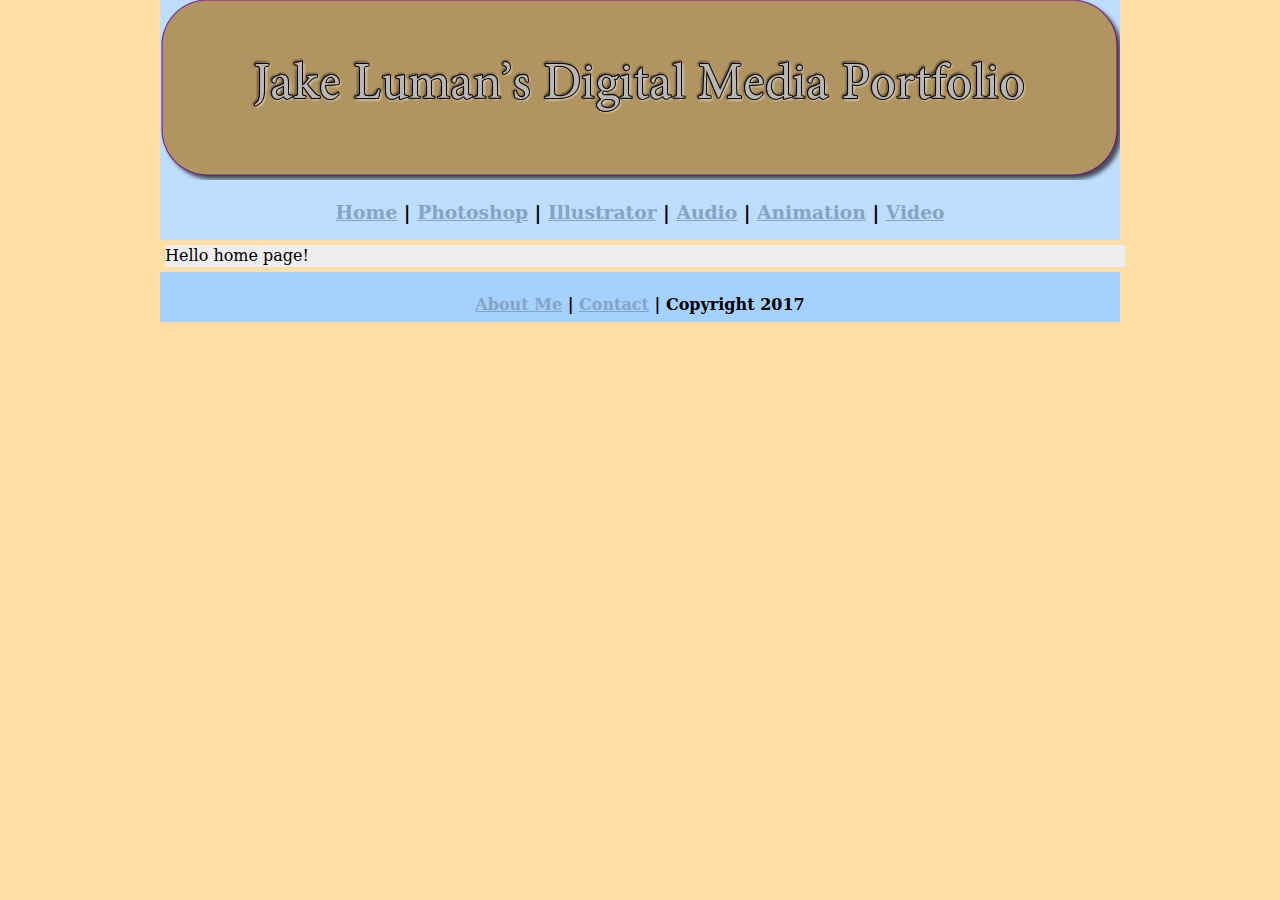
<file: index.html>
<!DOCTYPE html>
<html class="homePage">
<head>
	<!-- This is a comment! Text here will be ignored by the browser. -->
	<meta charset="UTF-8">
	<title>Jake's Portfolio</title>
	<link href="myCSS.css" rel="stylesheet" type="text/css">
</head>
<body>
<div class="container">
  <div class="header">
    <img src="images/homepageBanner.jpg" width="960" height="180" alt=""/>
  </div>
  <div class="nav">
    <h3><a href="index.html">Home</a> | <a href="photoshop/index.html">Photoshop</a> | <a href="illustrator/index.html">Illustrator</a> | <a href="audio/index.html">Audio</a> | <a href="animation/index.html">Animation</a> | <a href="video/index.html">Video</a></h3>
  </div>
  <div class="content">Hello home page!</div>
  <div class="footer">
    <h4><a href="aboutme.html">About Me</a> | <a href="mailto:jake.luman@gmail.com">Contact</a> | Copyright 2017</h4>
  </div>
</div>
</body>
</html>
</file>
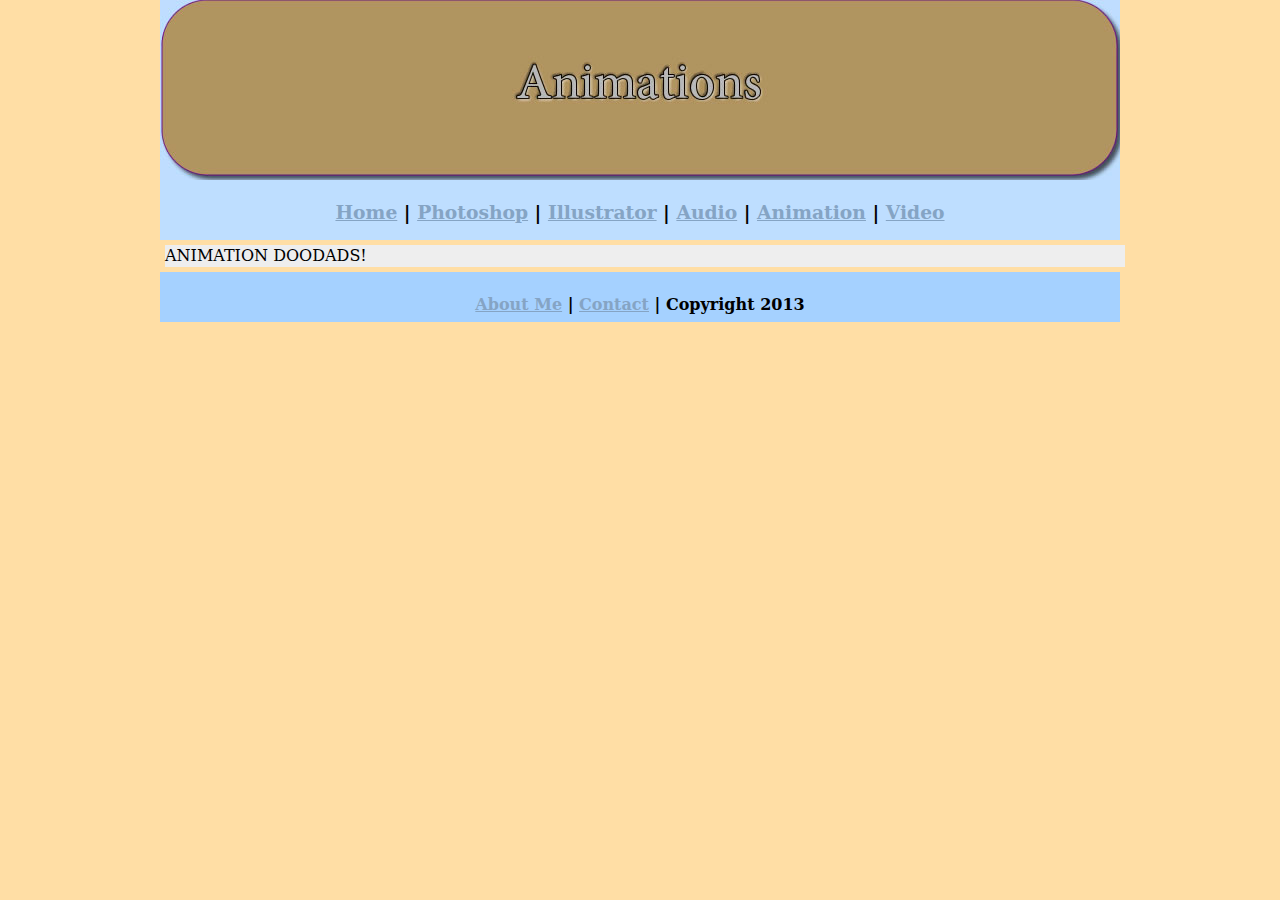
<file: animation/index.html>
<!DOCTYPE html>
<html class="homePage">
<head>
	<!-- This is a comment! Text here will be ignored by the browser. -->
	<meta charset="UTF-8">
	<title>Jake's Portfolio</title>
	<link href="../myCSS.css" rel="stylesheet" type="text/css">
</head>
<body>
<div class="container">
  <div class="header">
  <img src="../images/animationBanner.jpg" width="960" height="180" alt=""/> </div>
  <div class="nav">
    <h3><a href="../index.html">Home</a> | <a href="index.html">Photoshop</a> | <a href="../illustrator/index.html">Illustrator</a> | <a href="../audio/index.html">Audio</a> | <a href="../animation/index.html">Animation</a> | <a href="../video/index.html">Video</a></h3>
  </div>
  <div class="content"> ANIMATION DOODADS!</div>
  <div class="footer">
    <h4><a href="../aboutme.html">About Me</a> | <a href="mailto:jake.luman@gmail.com">Contact</a> | Copyright 2013</h4>
  </div>
</div>
</body>
</html>
</file>
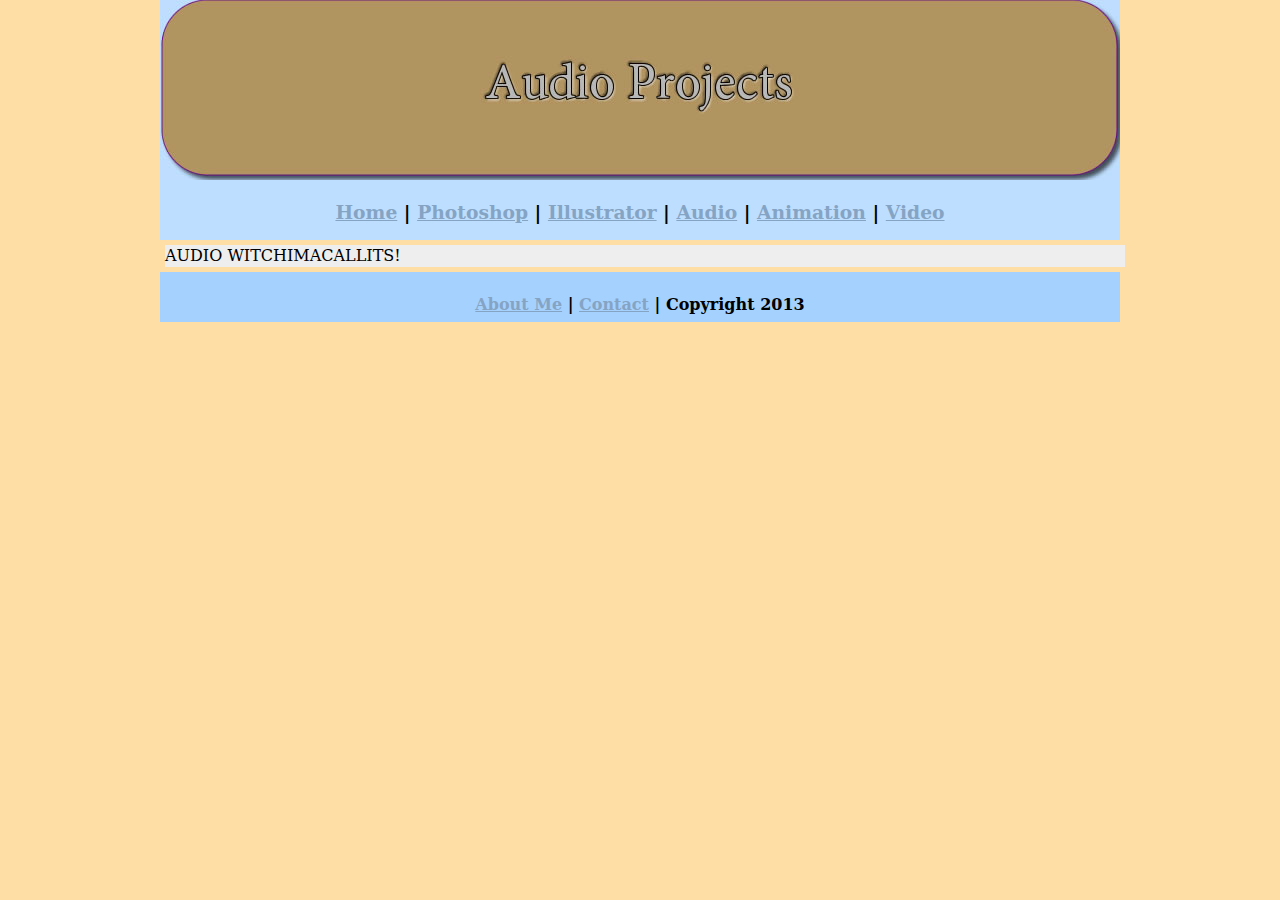
<file: audio/index.html>
<!DOCTYPE html>
<html class="homePage">
<head>
	<!-- This is a comment! Text here will be ignored by the browser. -->
	<meta charset="UTF-8">
	<title>Jake's Portfolio</title>
	<link href="../myCSS.css" rel="stylesheet" type="text/css">
</head>
<body>
<div class="container">
  <div class="header">
  <img src="../images/audioBanner.jpg" width="960" height="180" alt=""/> </div>
  <div class="nav">
    <h3><a href="../index.html">Home</a> | <a href="../photoshop/index.html">Photoshop</a> | <a href="../illustrator/index.html">Illustrator</a> | <a href="../audio/index.html">Audio</a> | <a href="../animation/index.html">Animation</a> | <a href="../video/index.html">Video</a></h3>
  </div>
  <div class="content">AUDIO WITCHIMACALLITS!</div>
  <div class="footer">
    <h4><a href="../aboutme.html">About Me</a> | <a href="mailto:jake.luman@gmail.com">Contact</a> | Copyright 2013</h4>
  </div>
</div>
</body>
</html>
</file>
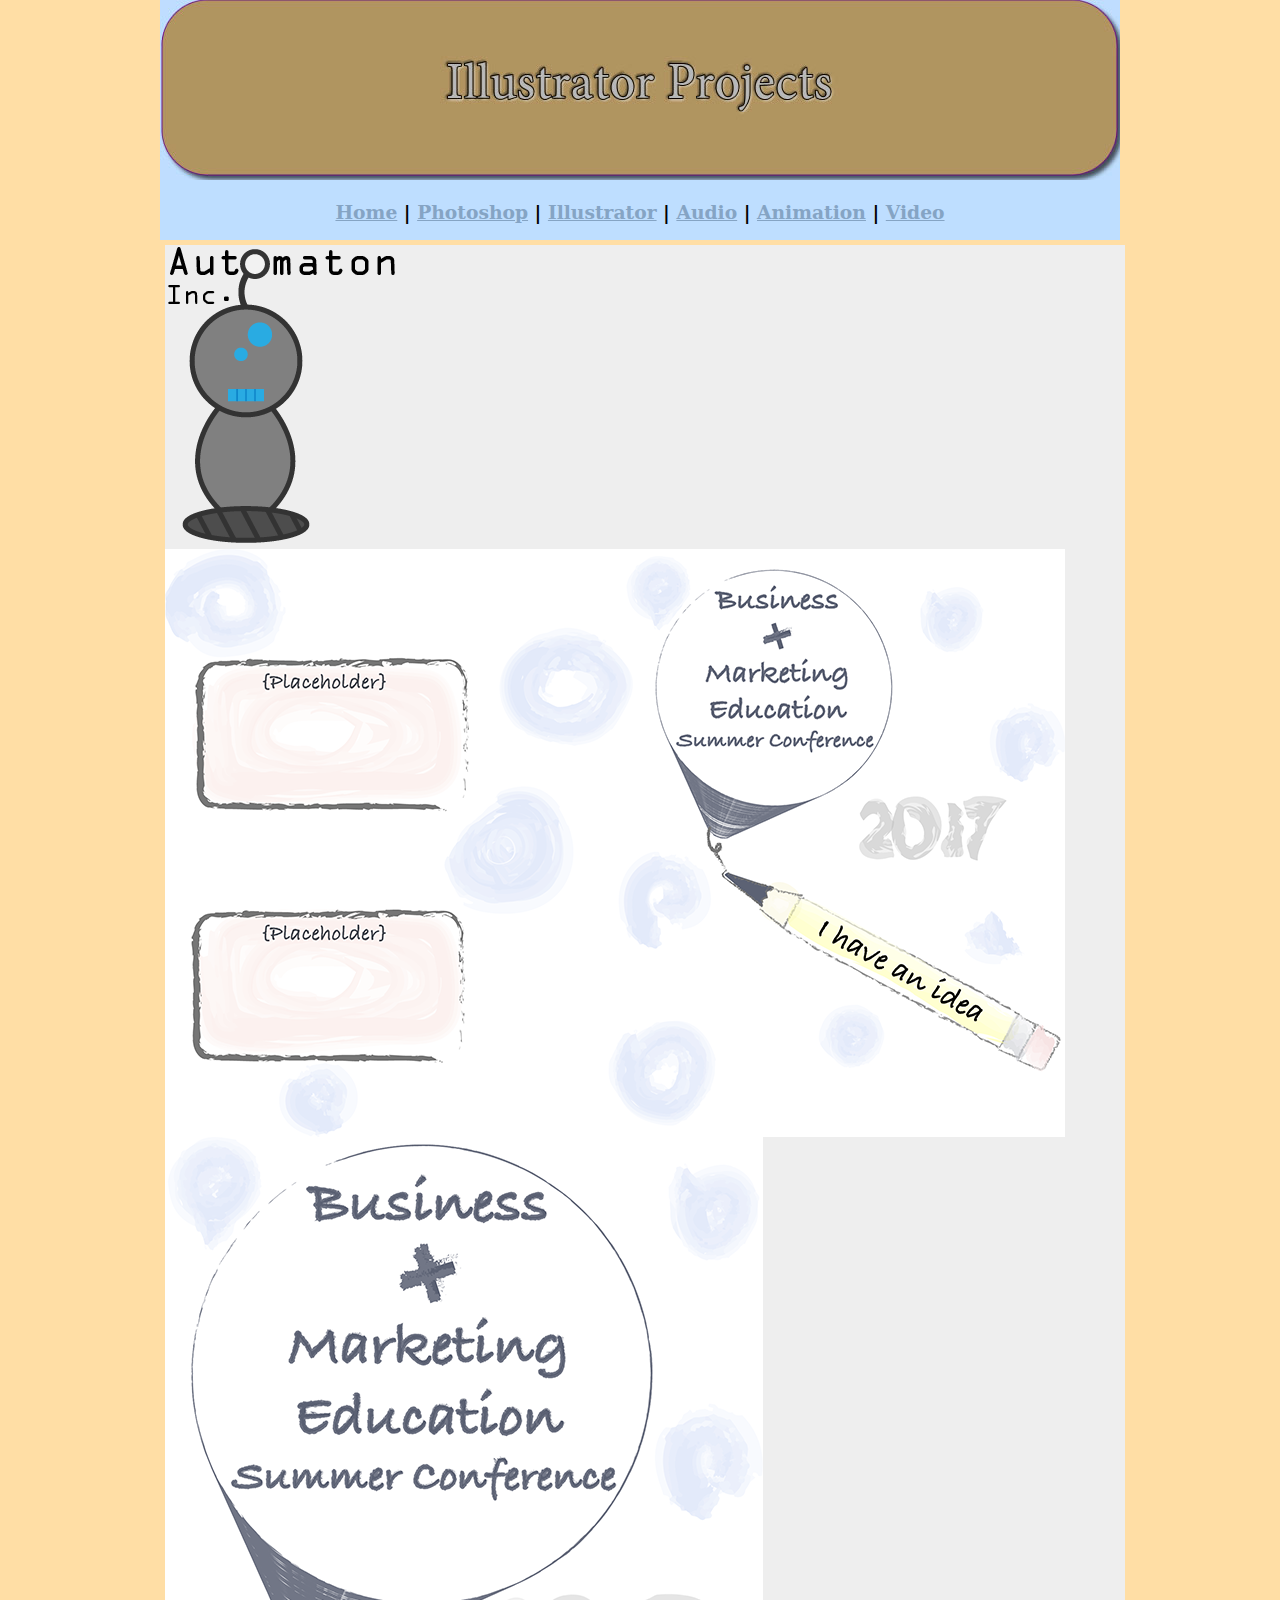
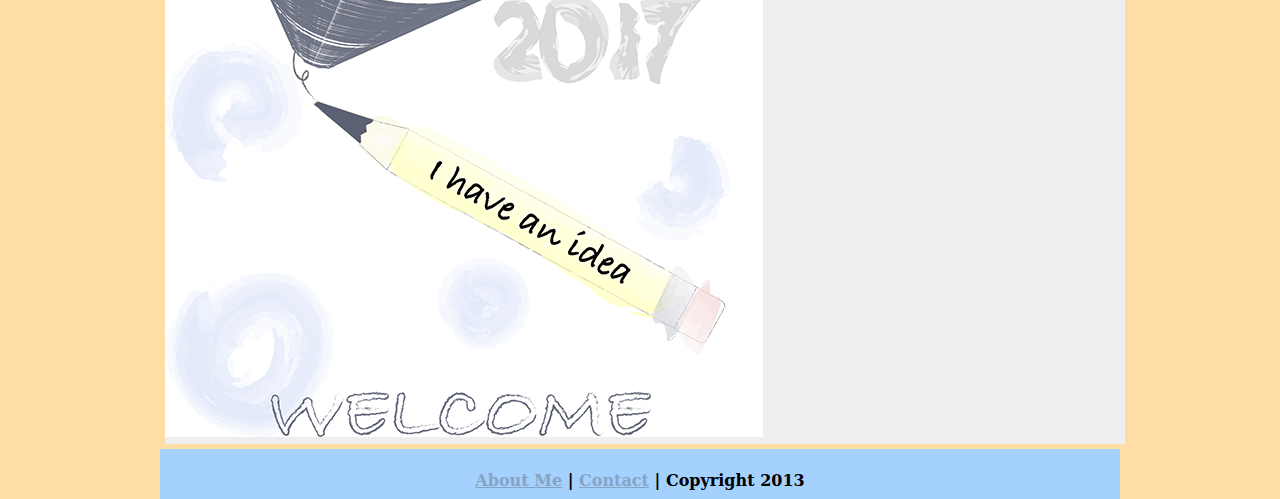
<file: illustrator/index.html>
<!DOCTYPE html>
<html class="homePage">
<head>
	<!-- This is a comment! Text here will be ignored by the browser. -->
	<meta charset="UTF-8">
	<title>Jake's Portfolio</title>
	<link href="../myCSS.css" rel="stylesheet" type="text/css">
</head>
<body>
<div class="container">
  <div class="header">
  	<img src="../images/illustratorBanner.jpg" width="960" height="180" alt=""/>
  </div>
  <div class="nav">
    <h3><a href="../index.html">Home</a> | <a href="../photoshop/index.html">Photoshop</a> | <a href="../illustrator/index.html">Illustrator</a> | <a href="../audio/index.html">Audio</a> | <a href="../animation/index.html">Animation</a> | <a href="../video/index.html">Video</a></h3>
  </div>
  <div class="content"><img src="AutomatonInc.png" width="234" height="298" alt=""/>
  <img src="ThankYou.png" width="900" height="588" alt="" align="middle"/>
  <img src="Welcome Poster.png" width="598" height="900" alt=""/> </div>
  <div class="footer">
    <h4><a href="../aboutme.html">About Me</a> | <a href="mailto:jake.luman@gmail.com">Contact</a> | Copyright 2013</h4>
  </div>
</div>
</body>
</html>
</file>
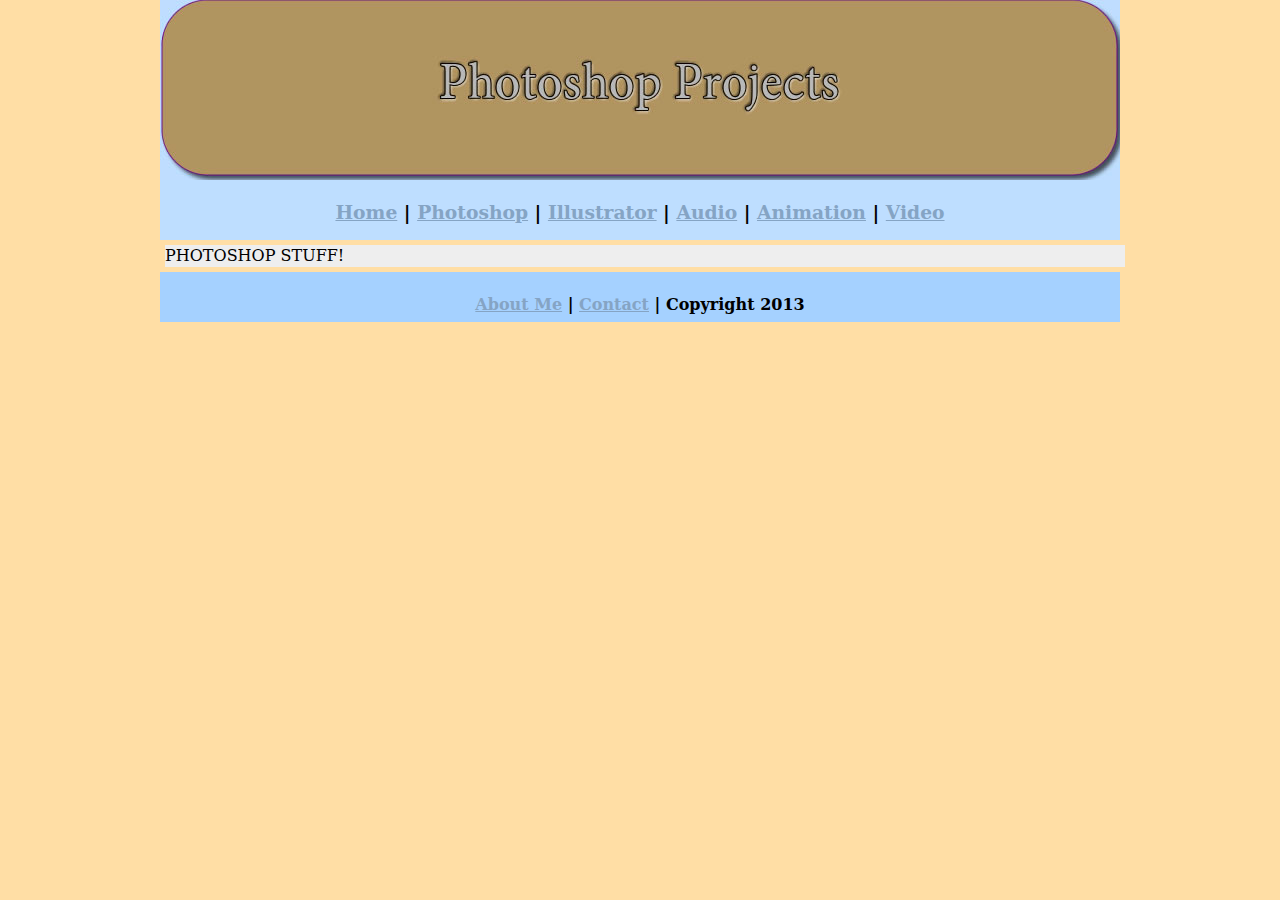
<file: photoshop/index.html>
<!DOCTYPE html>
<html class="homePage">
<head>
	<!-- This is a comment! Text here will be ignored by the browser. -->
	<meta charset="UTF-8">
	<title>Jake's Portfolio</title>
	<link href="../myCSS.css" rel="stylesheet" type="text/css">
</head>
<body>
<div class="container">
  <div class="header">
  <img src="../images/photoshopBanner.jpg" width="960" height="180" alt=""/> </div>
  <div class="nav">
    <h3><a href="../index.html">Home</a> | <a href="index.html">Photoshop</a> | <a href="../illustrator/index.html">Illustrator</a> | <a href="../audio/index.html">Audio</a> | <a href="../animation/index.html">Animation</a> | <a href="../video/index.html">Video</a></h3>
  </div>
  <div class="content">PHOTOSHOP STUFF!</div>
  <div class="footer">
    <h4><a href="../aboutme.html">About Me</a> | <a href="mailto:jake.luman@gmail.com">Contact</a> | Copyright 2013</h4>
  </div>
</div>
</body>
</html>
</file>
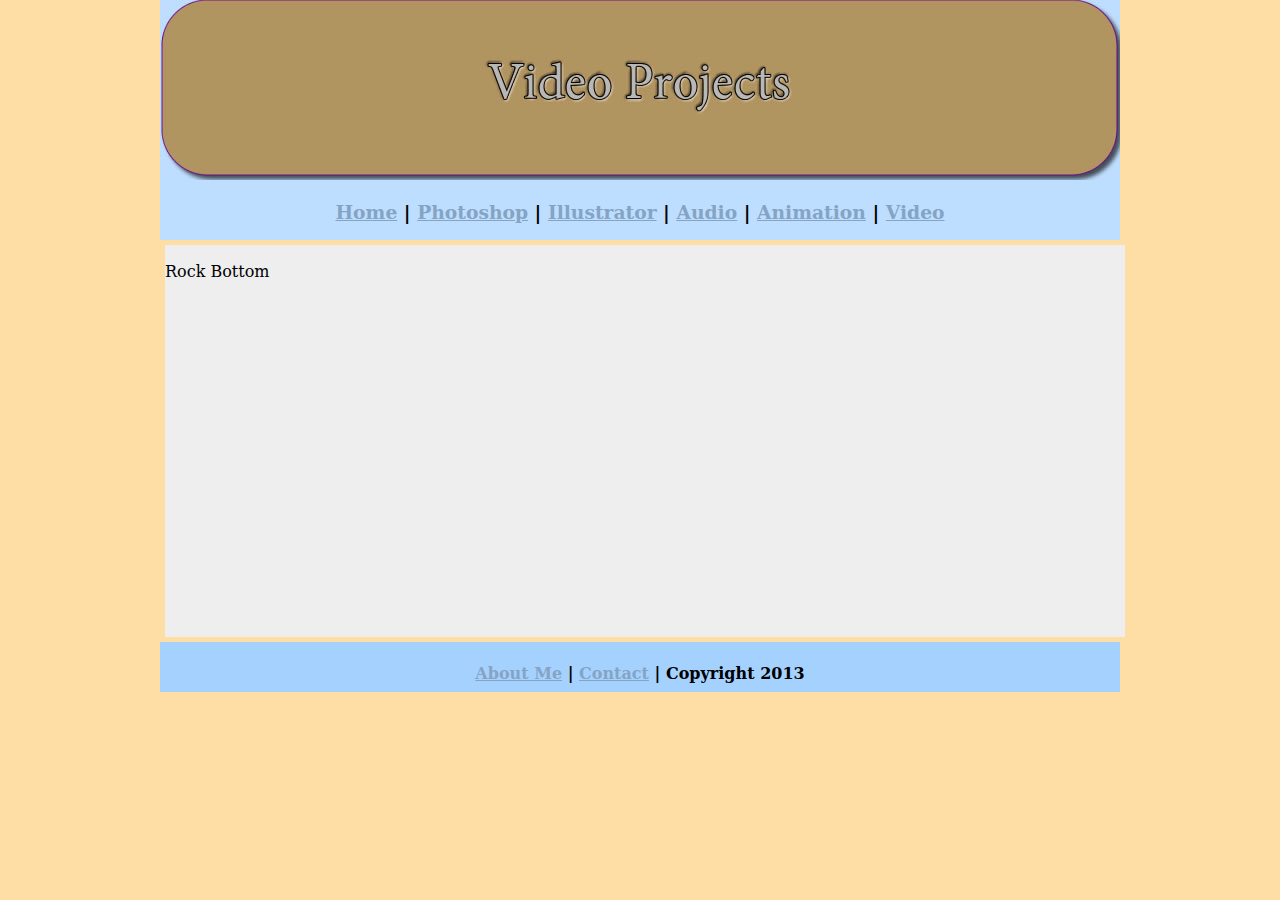
<file: video/index.html>
<!DOCTYPE html>
<html class="homePage">
<head>
	<!-- This is a comment! Text here will be ignored by the browser. -->
	<meta charset="UTF-8">
	<title>Jake's Portfolio</title>
	<link href="../myCSS.css" rel="stylesheet" type="text/css">
</head>
<body>
<div class="container">
  <div class="header">
  <img src="../images/videoBanner.jpg" width="960" height="180" alt=""/> </div>
  <div class="nav">
    <h3><a href="../index.html">Home</a> | <a href="../photoshop/index.html">Photoshop</a> | <a href="../illustrator/index.html">Illustrator</a> | <a href="../audio/index.html">Audio</a> | <a href="../animation/index.html">Animation</a> | <a href="../video/index.html">Video</a></h3>
  </div>
  <div class="content">
    <p> Rock Bottom </p>
    <p>&nbsp;<iframe width="560" height="315" src="https://www.youtube.com/embed/6LlwzEndIEw" frameborder="0" allowfullscreen></iframe></p>
  </div>
  <div class="footer">
    <h4><a href="../aboutme.html">About Me</a> | <a href="mailto:jake.luman@gmail.com">Contact</a> | Copyright 2013</h4>
  </div>
</div>
</body>
</html>
</file>
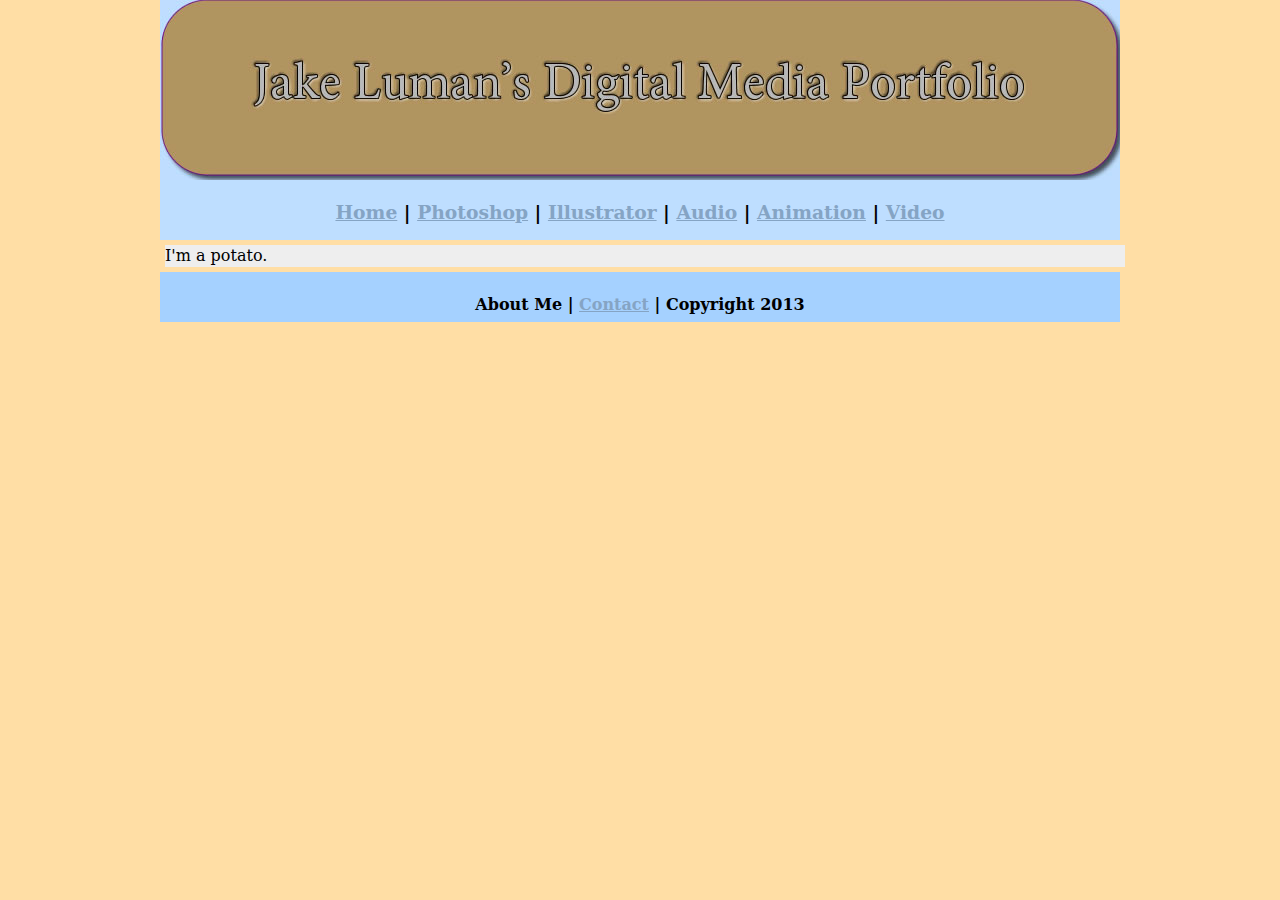
<file: aboutme.html>
<!DOCTYPE html>
<html class="homePage">
<head>
	<!-- This is a comment! Text here will be ignored by the browser. -->
	<meta charset="UTF-8">
	<title>Jake's Portfolio</title>
	<link href="myCSS.css" rel="stylesheet" type="text/css">
</head>
<body>
<div class="container">
  <div class="header">
    <img src="images/homepageBanner.jpg" width="960" height="180" alt=""/>
  </div>
  <div class="nav">
    <h3><a href="index.html">Home</a> | <a href="photoshop/index.html">Photoshop</a> | <a href="illustrator/index.html">Illustrator</a> | <a href="audio/index.html">Audio</a> | <a href="animation/index.html">Animation</a> | <a href="video/index.html">Video</a></h3>
  </div>
  <div class="content"> I'm a potato.</div>
  <div class="footer">
    <h4>About Me | <a href="mailto:jake.luman@gmail.com">Contact</a> | Copyright 2013</h4>
  </div>
</div>
</body>
</html>
</file>
<file: myCSS.css>
@charset "UTF-8";
/* This is a comment! Text here will be ignored by the browser. OR WILL IT */
body {
	margin: 0 auto;
	font: 100%/1.4 Constantia, "Lucida Bright", "DejaVu Serif", Georgia, serif;
     background-color: #FFFFFF;
     margin: 0;
     padding: 0;
     color: #000;
}
a:link {
     color: #85A4C4;
}
a:visited {
     color: #85A2B3;
}
a:hover, a:active, a:focus { 
     text-decoration: underline;
}
.homePage {
	background: #FFDEA5;
}
.container {
	width: 960px;
	margin: 0 auto;
}
.header {
	background: #BEDEFF;
	text-align:center;
	margin: 0px;
	padding: 5;
	float: left;
	width: 100%;
	height: 180px;
	
}
.nav {
	background: #BEDEFF;
	margin: 0px;
	padding: 5;
	float: left;
	width: 100%;
	height: 60px;
	text-align: center;
}
.content {
	background: #EEEEEE;
	margin: 5px;
	float: left;
	width: 100%;
	text-align: left;
}
.footer {
	background: #A5D1FF;
	margin: 0px;
	float: left;
	width: 100%;
	height: 50px;
	text-align: center;
}
</file>
